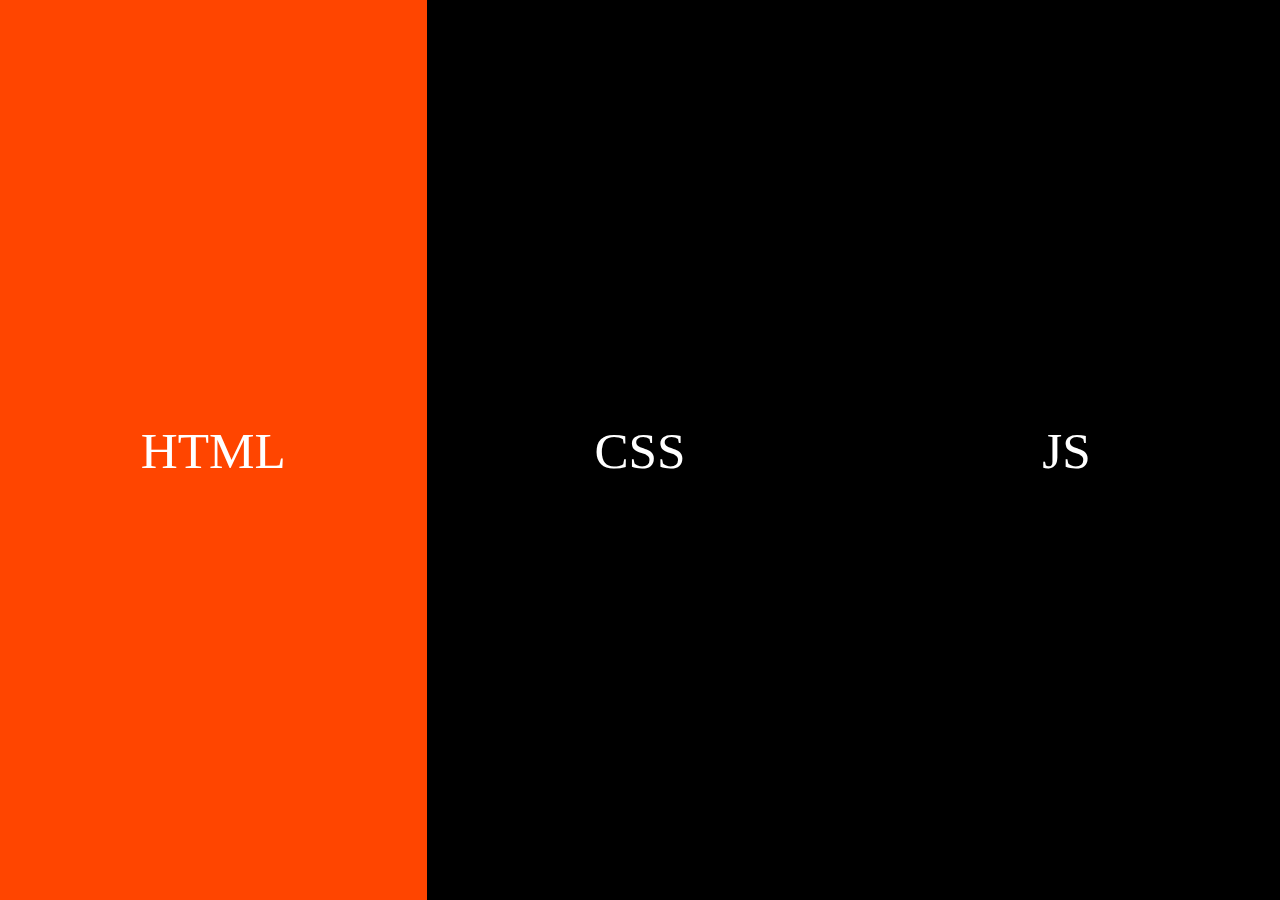
<file: index.html>
<!DOCTYPE html>
<html lang="en">
  <head>
    <meta charset="UTF-8" />
    <meta name="viewport" content="width=device-width, initial-scale=1.0" />
    <title>MemorIce</title>
    <link rel="stylesheet" href="./styles.css" />
  </head>
  <body>
    <main>
      <nav>
        <div class="menu">
          <div class="option"><a href="./html-elements.html" >HTML</a></div>
          <div class="option"><a href="./css-properties.html" >CSS</a></div>
          <div class="option"><a href="./javascript.html" >JS</a></div>
        </div>
      </nav>
    </main>
  </body>
</html>
</file>
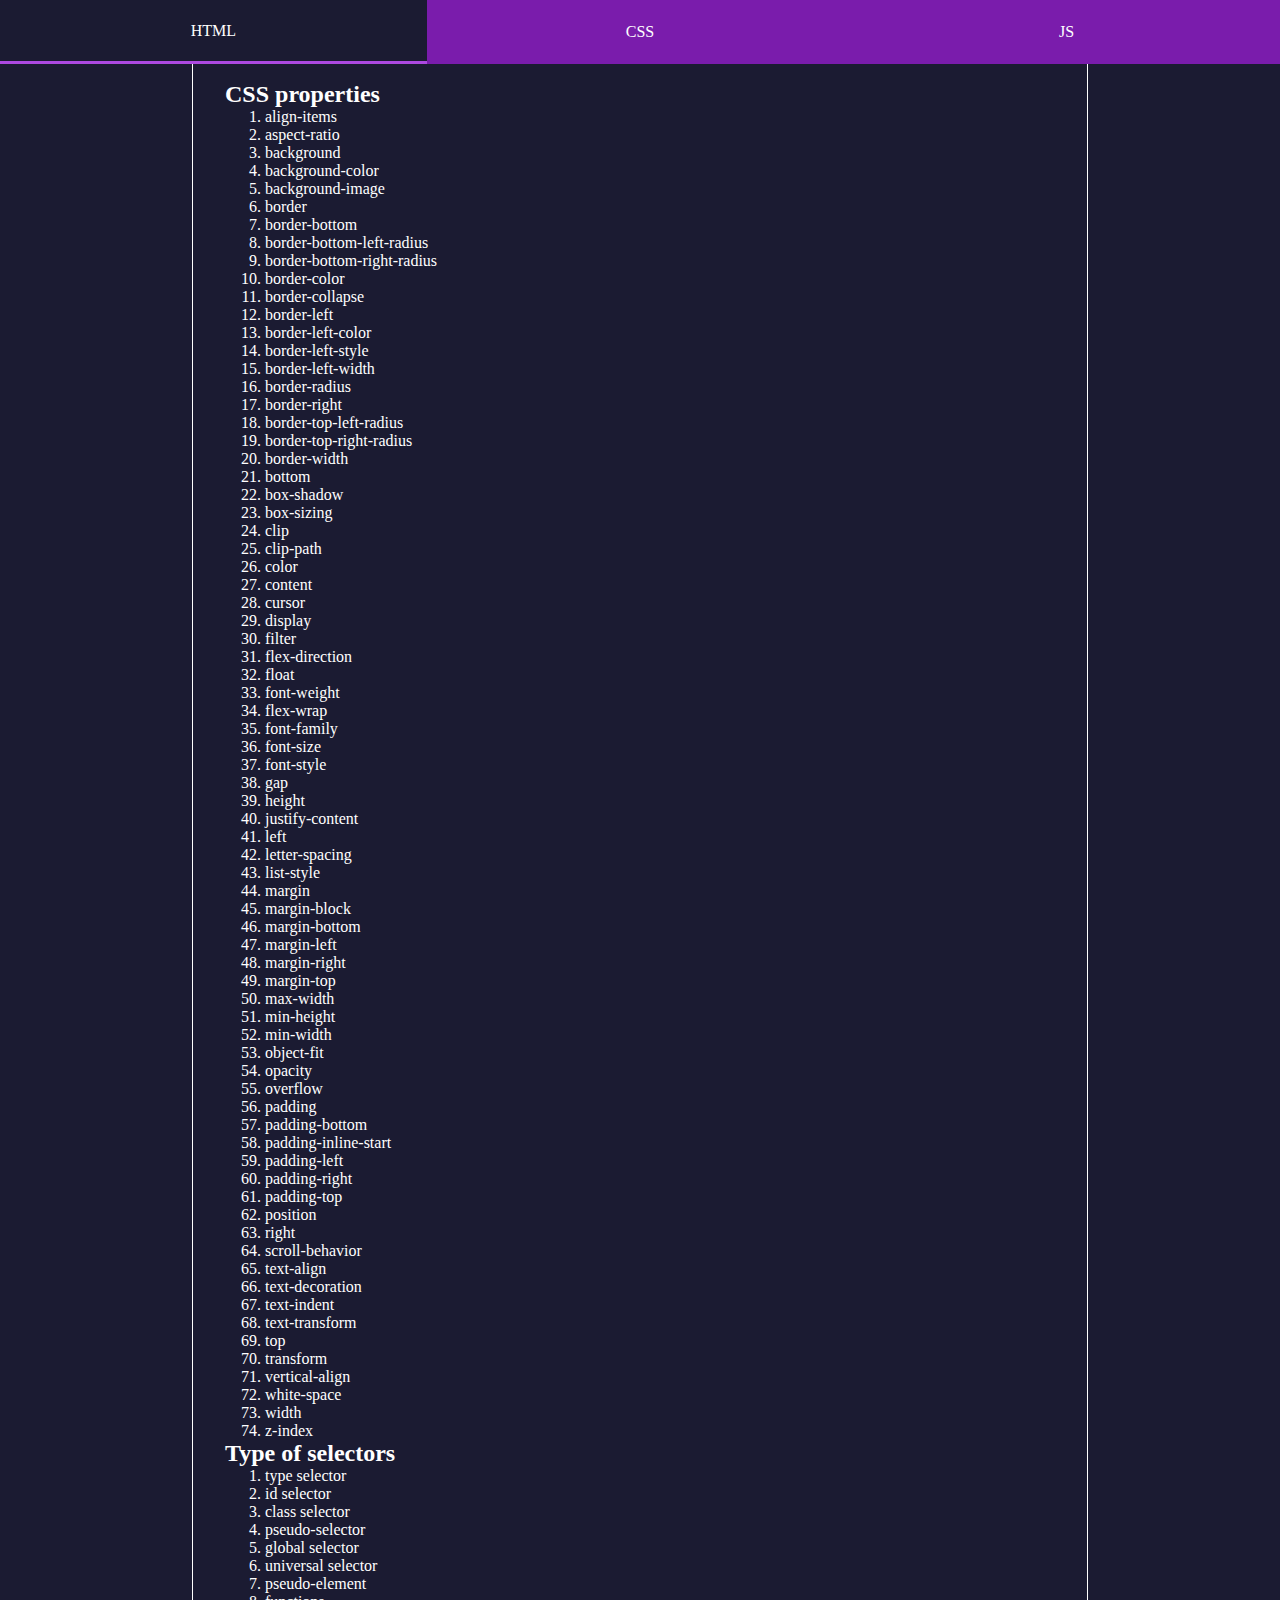
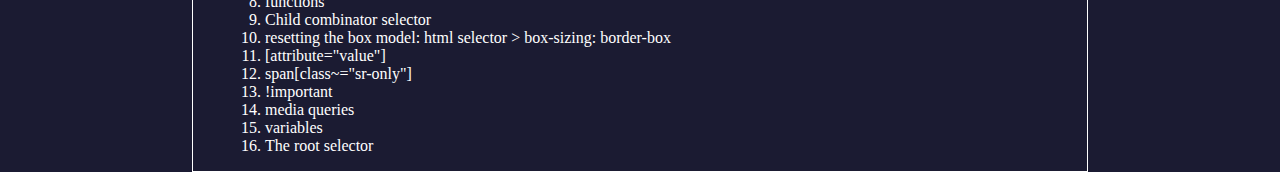
<file: css-properties.html>
<!DOCTYPE html>
<html lang="en">
  <head>
    <meta charset="UTF-8" />
    <meta name="viewport" content="width=device-width, initial-scale=1.0" />
    <title>MemorIce</title>
    <link rel="stylesheet" href="./styles-css.css">
  </head>
  <body>
    <header class="menu">
      <div class="option"><a href="./html-elements.html">HTML</a></div>
      <div class="option"><a href="./css-properties.html">CSS</a></div>
      <div class="option"><a href="./javascript.html">JS</a></div>
    </header>
    <main>
      <h2>CSS properties</h2>
      <ol>
        <li><a href="./playground.html#align-items">align-items</a></li>
        <li><a href="./playground.html#aspect-ratio">aspect-ratio</a></li>
        <li><a href="./playground.html#background">background</a></li>
        <li><a href="./playground.html#background">background-color</a></li>
        <li><a href="./playground.html#background">background-image</a></li>
        <li><a href="./playground.html#border">border</a></li>
        <li><a href="./playground.html#border">border-bottom</a></li>
        <li><a href="./playground.html#border">border-bottom-left-radius</a></li>
        <li><a href="./playground.html#border">border-bottom-right-radius</a></li>
        <li><a href="./playground.html#border">border-color</a></li>
        <li><a href="./playground.html#border">border-collapse</a></li>
        <li><a href="./playground.html#border">border-left</a></li>
        <li><a href="./playground.html#border">border-left-color</a></li>
        <li><a href="./playground.html#border">border-left-style</a></li>
        <li><a href="./playground.html#border">border-left-width</a></li>
        <li><a href="./playground.html#border">border-radius</a></li>
        <li><a href="./playground.html#border">border-right</a></li>
        <li><a href="./playground.html#border">border-top-left-radius</a></li>
        <li><a href="./playground.html#border">border-top-right-radius</a></li>
        <li><a href="./playground.html#border">border-width</a></li>
        <li>bottom</li>
        <li>box-shadow</li>
        <li>box-sizing</li>
        <li>clip</li>
        <li>clip-path</li>
        <li>color</li>
        <li>content</li>
        <li>cursor</li>
        <li>display</li>
        <li>filter</li>
        <li>flex-direction</li>
        <li>float</li>
        <li>font-weight</li>
        <li>flex-wrap</li>
        <li>font-family</li>
        <li>font-size</li>
        <li>font-style</li>
        <li>gap</li>
        <li>height</li>
        <li>justify-content</li>
        <li>left</li>
        <li>letter-spacing</li>
        <li>list-style</li>
        <li>margin</li>
        <li>margin-block</li>
        <li>margin-bottom</li>
        <li>margin-left</li>
        <li>margin-right</li>
        <li>margin-top</li>
        <li>max-width</li>
        <li>min-height</li>
        <li>min-width</li>
        <li>object-fit</li>
        <li>opacity</li>
        <li>overflow</li>
        <li>padding</li>
        <li>padding-bottom</li>
        <li>padding-inline-start</li>
        <li>padding-left</li>
        <li>padding-right</li>
        <li>padding-top</li>
        <li>position</li>
        <li>right</li>
        <li>scroll-behavior</li>
        <li>text-align</li>
        <li>text-decoration</li>
        <li>text-indent</li>
        <li>text-transform</li>
        <li>top</li>
        <li>transform</li>
        <li>vertical-align</li>
        <li>white-space</li>
        <li>width</li>
        <li>z-index</li>
      </ol>
      <h2>Type of selectors</h2>
      <ol>
        <li>type selector</li>
        <li>id selector</li>
        <li>class selector</li>
        <li>pseudo-selector</li> <!--element:pseudo-selector-->
        <li>global selector</li>
        <li>universal selector</li> <!--The * is known as universal selector-->
        <li>pseudo-element</li> <!--container::after-->
        <li>functions</li><!--url(), max(), calc(), var(), etc-->
        <li>Child combinator selector</li> <!--nav > ul-->
        <li>resetting the box model: html selector > box-sizing: border-box</li>
        <li>[attribute="value"]</li> <!--Not sure how this selectors a named-->
        <li>span[class~="sr-only"]</li><!--The span[class~="sr-only"] selector will select any span element whose class includes sr-only.-->
        <li>!important</li> <!--This keyword is to indicate that a css property won't be overwritten never-->
        <li>media queries</li>
        <li>variables</li>
        <li>The root selector</li><!--The highest level selector in CSS-->
      </ol>
    </main>
  </body>
</html>
</file>
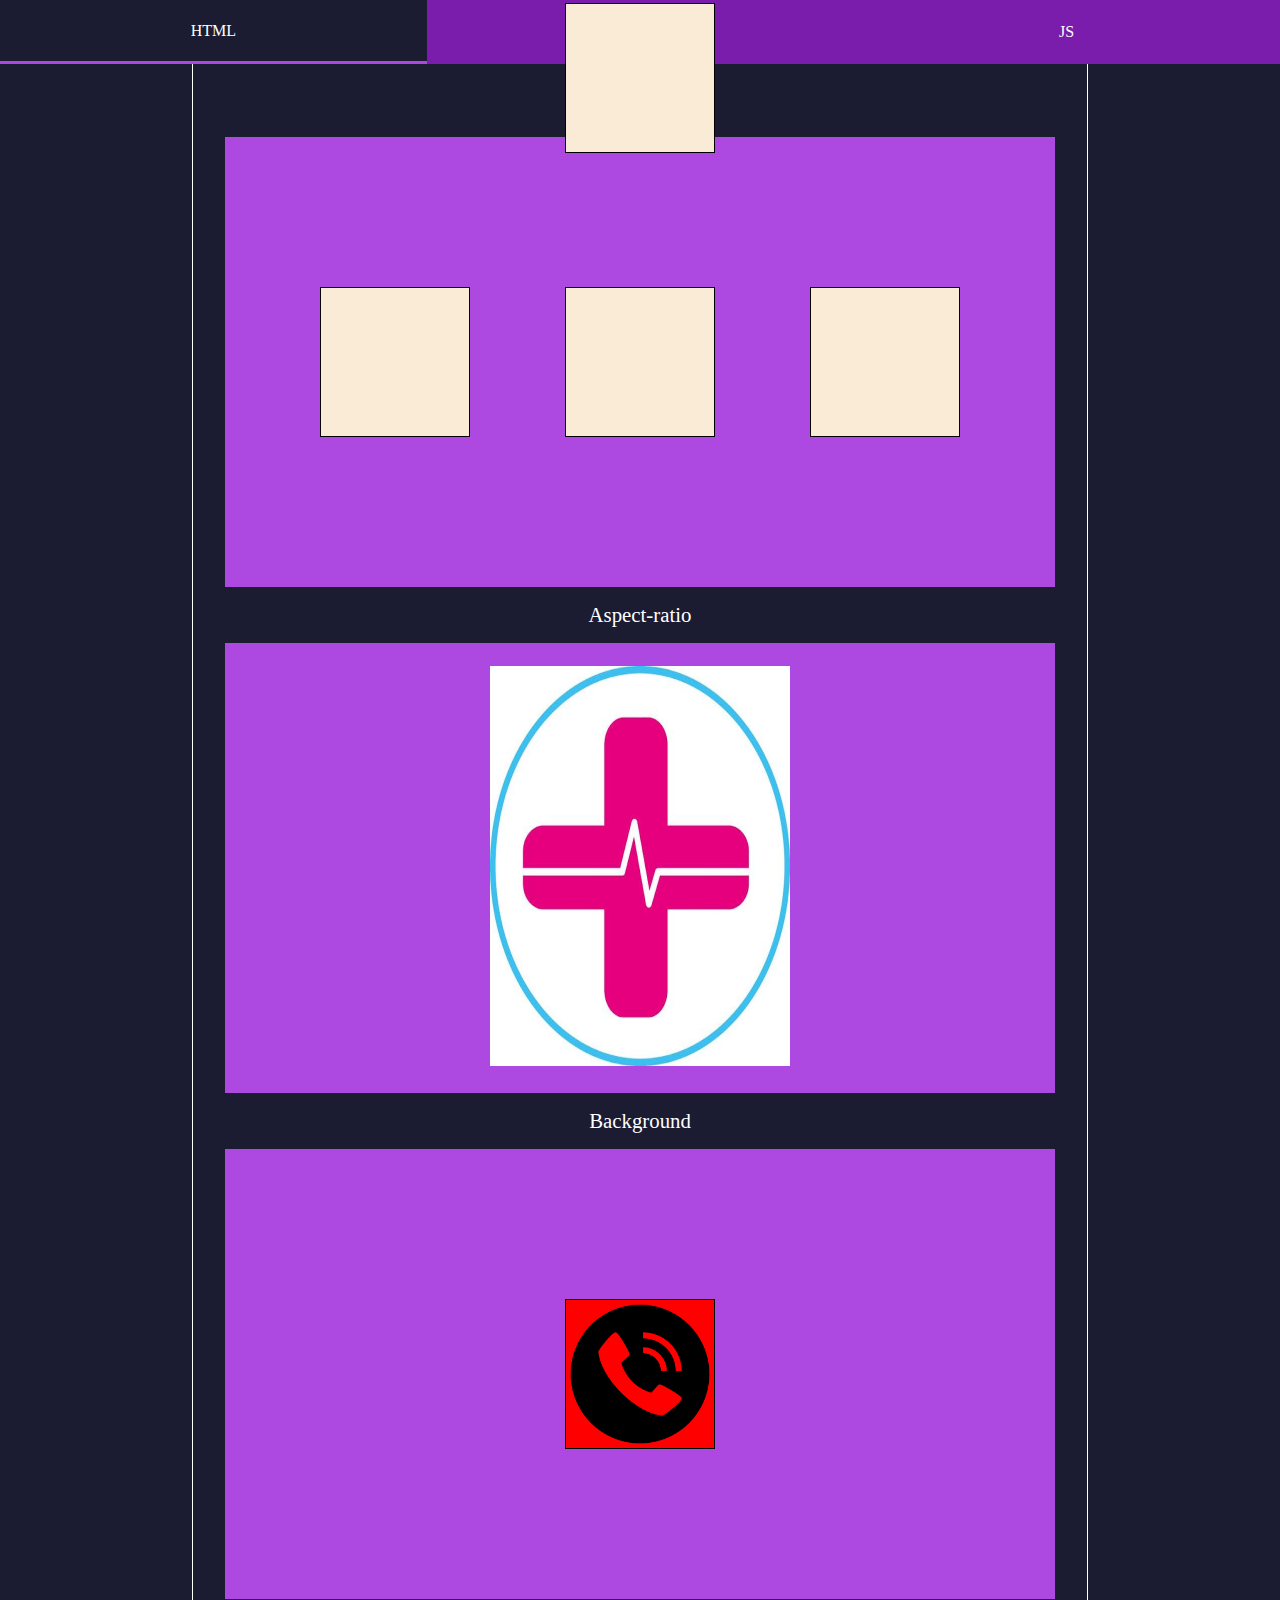
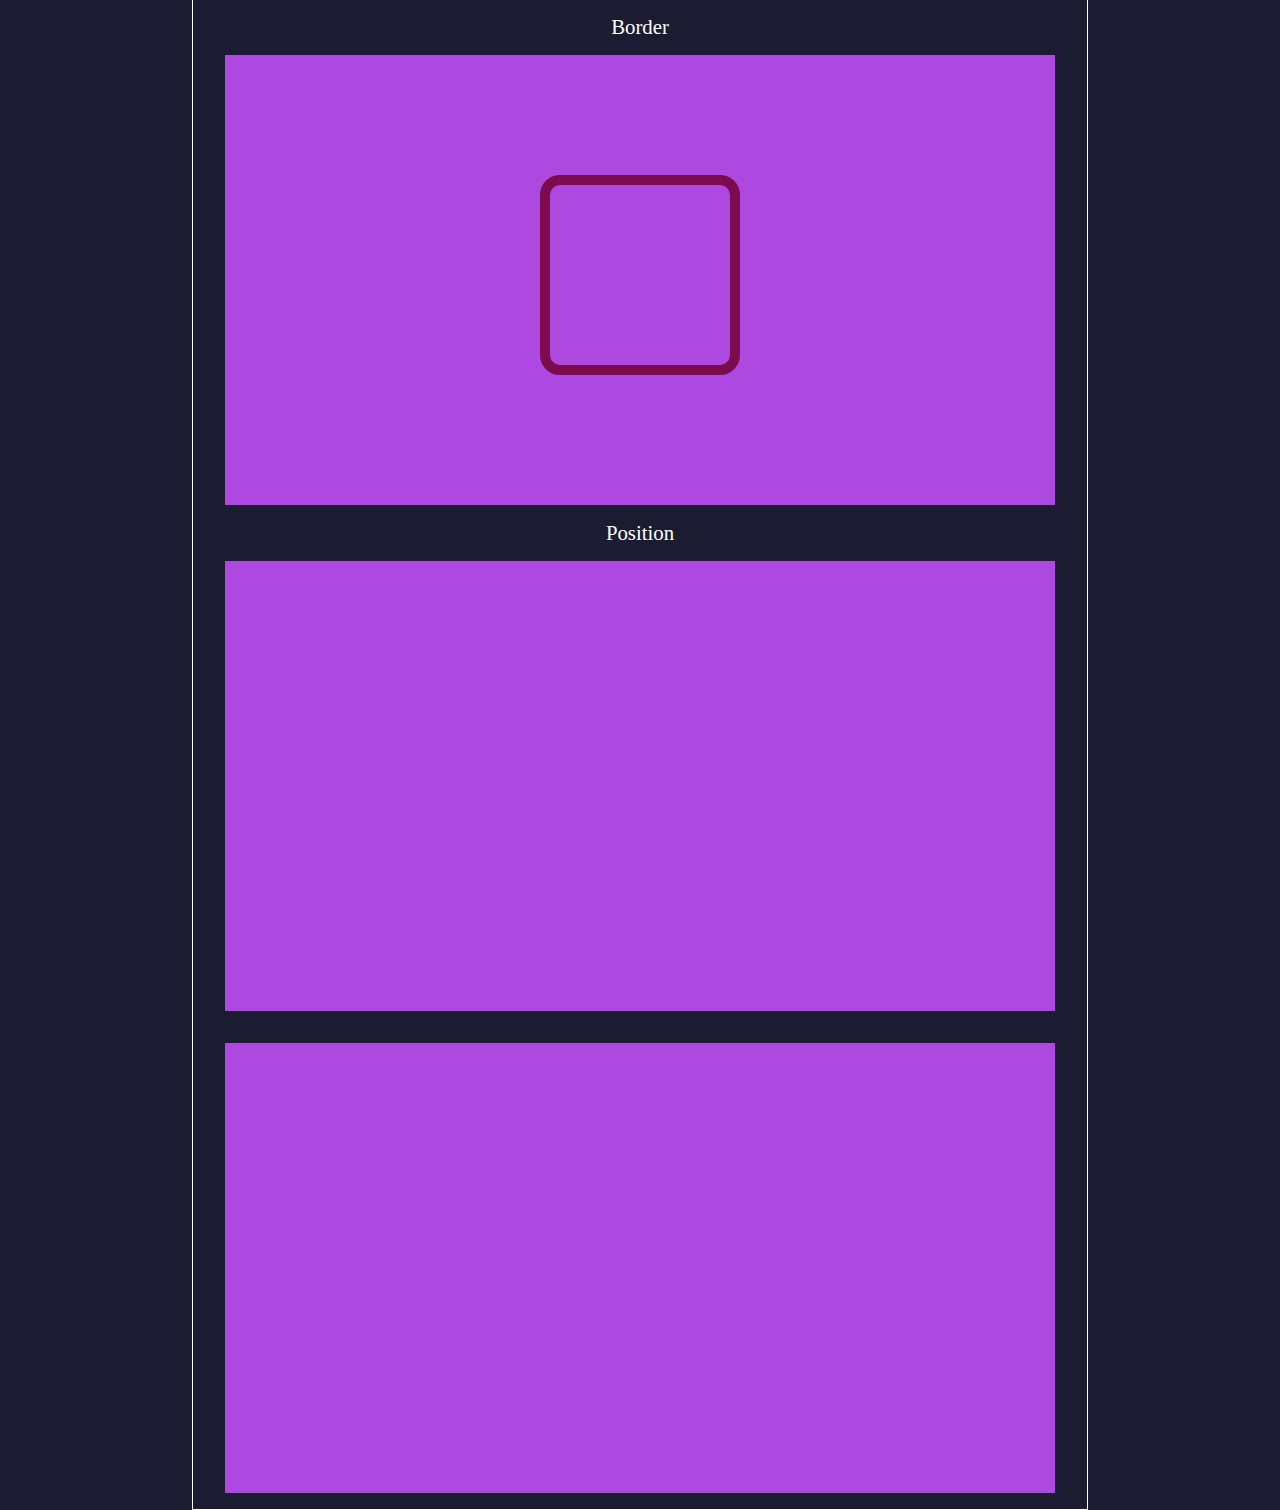
<file: playground.html>
<!DOCTYPE html>
<html lang="en">
  <head>
    <meta charset="UTF-8" />
    <meta name="viewport" content="width=device-width, initial-scale=1.0" />
    <title>PLayground</title>
    <link rel="stylesheet" href="styles-playground.css" />
  </head>
  <body>
    <header class="menu">
      <div class="option"><a href="./html-elements.html">HTML</a></div>
      <div class="option"><a href="./css-properties.html">CSS</a></div>
      <div class="option"><a href="./javascript.html">JS</a></div>
    </header>
    <main>
      <p id="align-items" class="property-title">Align-items</p>
      <div class="container align-items-parent" title="parent">
        <div class="align-items-child" title="child"></div>
        <div class="align-items-child" title="child"></div>
        <div class="align-items-child" title="child"></div>
      </div>
      <p id="aspect-ratio" class="property-title">Aspect-ratio</p>
      <div class="container aspect-ratio-parent" title="container">
        <div class="bg">
          <img src="./FarmaSaludable.jpg" alt="" />
        </div>
      </div>
      <p id="background" class="property-title">Background</p>
      <div class="container" title="container">
        <div class="item background"></div>
      </div>
      <p id="border" class="property-title">Border</p>
      <div class="container" title="container">
        <div class="border"></div>
      </div>
      <p id="position" class="property-title">Position</p>
      <div class="container" title="container">
        <div class="item position"></div>
      </div>
      <p id="" class="property-title"></p>
      <div class="container" title="container"></div>
    </main>
  </body>
</html>
</file>
<file: styles.css>
:root {
  --color-background: black;
  --color-font: white;
}
* {
  margin: 0;
  box-sizing: border-box;
}

html {
  background-color: var(--color-background);
  color: var(--color-font);
}

.menu {
  display: flex;
  height: 100vh;
}

.option {
  width: 33.33vw;
  display: flex;
  align-items: center;
  justify-content: center;
}

.option:hover:first-of-type {
  background-color: orangered;
}

.option:last-of-type:hover {
  background-color: yellow;
}

.option:hover:nth-of-type(2) {
  background-color: blue;
}

a {
  text-decoration: none;
  color: var(--color-font);
  font-size: 4vw;
}
</file>
<file: styles-css.css>
:root {
  --color-background-first: #1b1b32;
  --color-background-second: #7a1cac;
  --color-background-third: #ad49e1;
  --color-background-fourth: #ebd3f8;
}

* {
  margin: 0;
  box-sizing: border-box;
  text-decoration: none;
}

html {
  background-color: var(--color-background-first);
  color: white;
}

a:link,
a:active,
a:visited {
  color: white;
}

/*Top main menu*/

.menu {
  background-color: var(--color-background-second);
  height: 4rem;
  display: flex;
  justify-content: space-around;
  align-items: center;
  position: fixed;
  width: 100vw;
}

.option {
  width: 100%;
  height: 100%;
  display: flex;
}

.option:hover {
  background-color: var(--color-background-first);
  border-bottom: 3px solid var(--color-background-third);
}

.option a {
  color: white;
  width: 100%;
  height: 100%;
  display: flex;
  justify-content: center;
  align-items: center;
}

/*Main content*/

main {
  border: 1px solid white;
  width: 70%;
  margin: 0rem auto;
  padding: 5rem 2rem 1rem;
}

/*End of component*/
</file>
<file: styles-playground.css>
:root {
  --color-background-first: #1b1b32;
  --color-background-second: #7a1cac;
  --color-background-third: #ad49e1;
  --color-background-fourth: #ebd3f8;
}

* {
  margin: 0;
  box-sizing: border-box;
  text-decoration: none;
}

html {
  background-color: var(--color-background-first);
  color: white;
}

a:link,
a:active,
a:visited {
  color: white;
}

/*Top main menu*/

.menu {
  background-color: var(--color-background-second);
  height: 4rem;
  display: flex;
  justify-content: space-around;
  align-items: center;
  position: fixed;
  width: 100vw;
}

.option {
  width: 100%;
  height: 100%;
  display: flex;
}

.option:hover {
  background-color: var(--color-background-first);
  border-bottom: 3px solid var(--color-background-third);
}

.option a {
  color: white;
  width: 100%;
  height: 100%;
  display: flex;
  justify-content: center;
  align-items: center;
}

/*Main content*/

main {
  border: 1px solid white;
  width: 70%;
  margin: 0rem auto;
  padding: 5rem 2rem 1rem;
}

/*End of component*/

.property-title {
  text-align: center;
  padding: 1rem;
  font-size: 1.3rem;
}

.container {
  height: 450px;
  background-color: #ad49e1;
  display: flex;
  align-items: center;
  justify-content: center;
}

.item {
  background-color: antiquewhite;
  border: 1px solid black;
  width: 150px;
  height: 150px;
}

.align-items-parent {
  display: flex;
  align-items: center;
  justify-content:space-evenly;
}

.align-items-child {
  background-color: antiquewhite;
  border: 1px solid black;
  width: 150px;
  height: 150px;
  
}

.aspect-ratio-child {
  background-color: antiquewhite;
  border: 1px solid black;
  width: 100%;
  height: 100%;
}

.bg img {
  width: 300px;
  aspect-ratio: 3/4;
}

.background {
  background: red url(telephone512.png) center/cover no-repeat local;
}

.border{
  width: 200px;
  height: 200px;
  border-width: 10px;
  border-radius: 20px;
  border-style: solid;
  margin-bottom: 10px;
  border-color: rgb(124, 12, 77);
}

.position {
  position: absolute;
  top: 3px;
}
</file>
